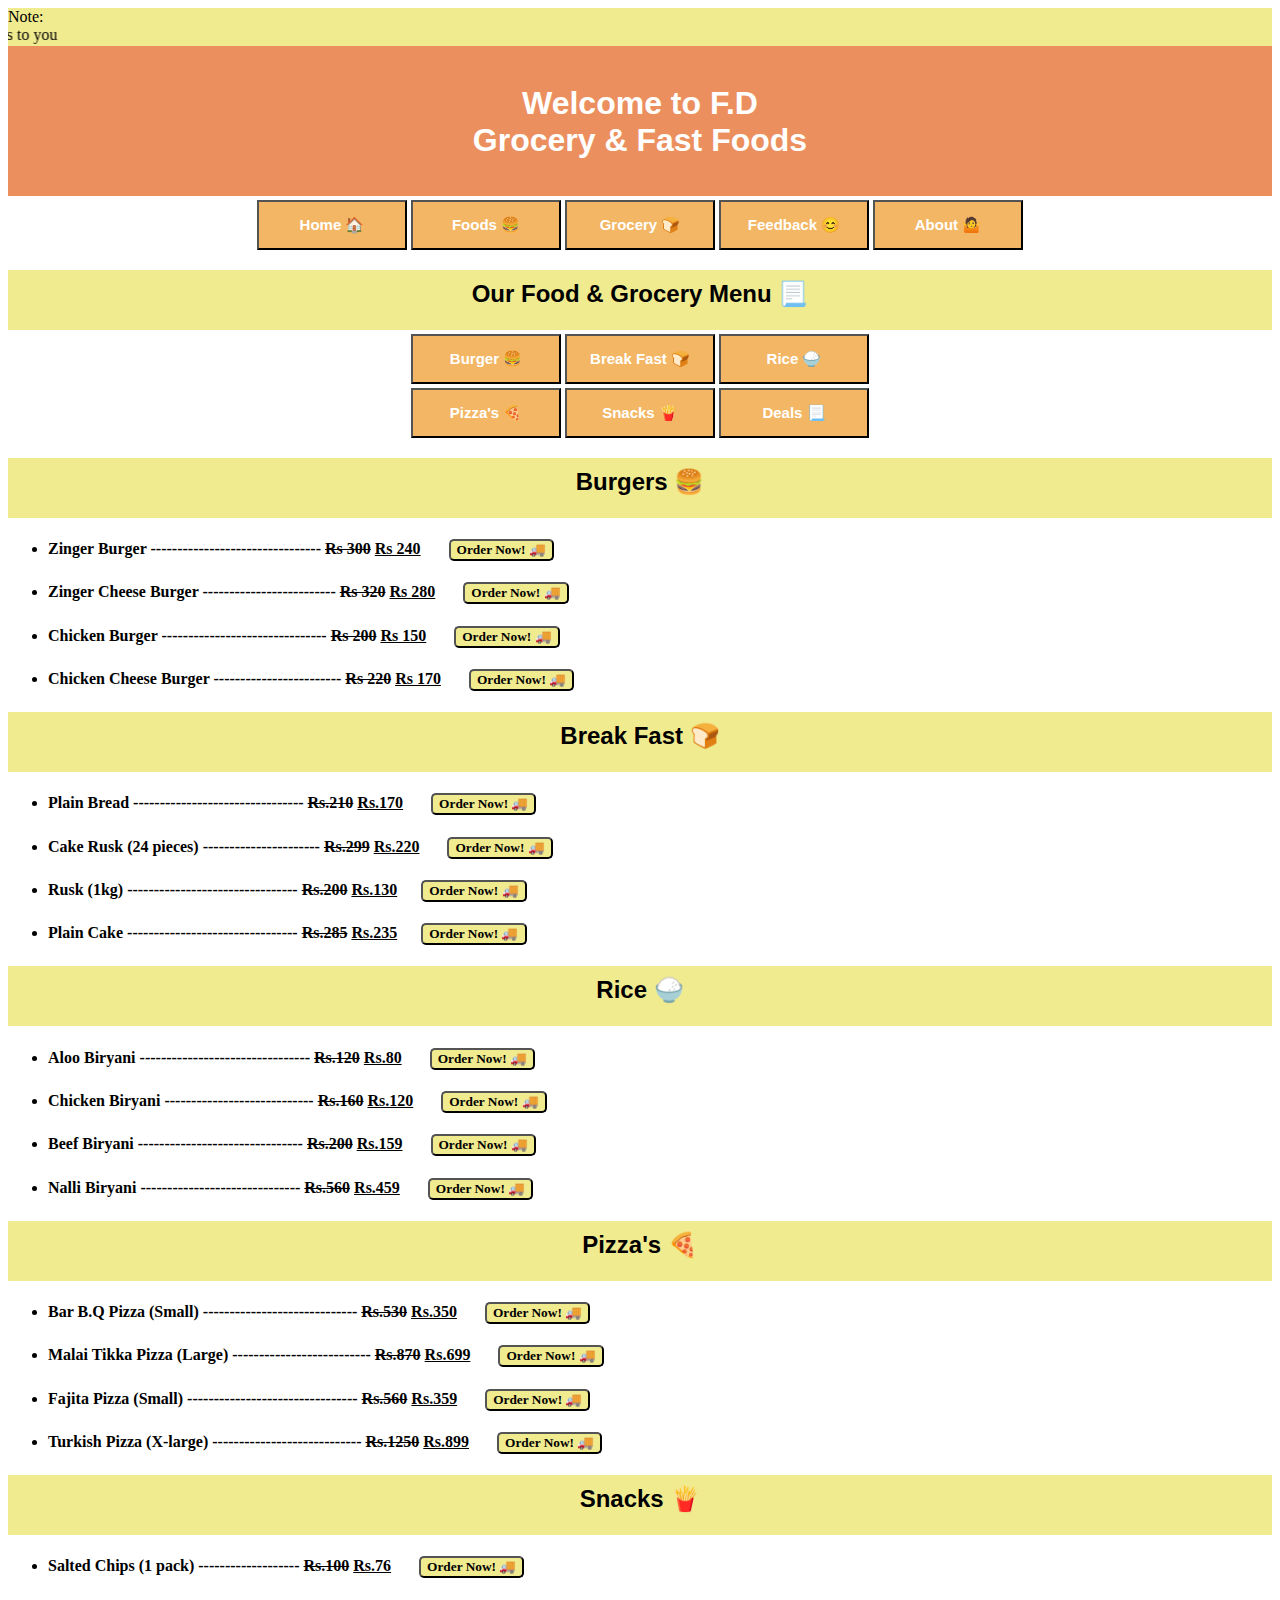
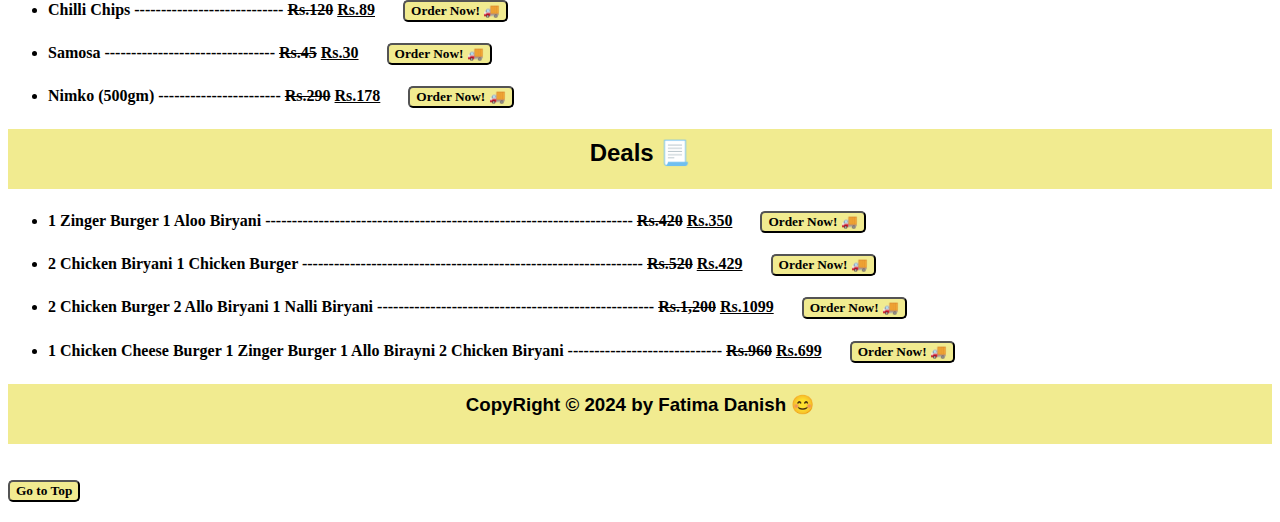
<file: index.html>
<!DOCTYPE html>
<html lang="en">
<head>
    <meta charset="UTF-8">
    <meta name="viewport" content="width=device-width, initial-scale=1.0">
    <title>Document</title>
    <link rel="stylesheet" href="style.css">
</head>
<body>
    <div class="marquee">
        <span>Note:</span>
        <marquee behavior="scroll" direction="right">
            Our deal will be done when the parcel reaches to you ---
            Our deal will be done when the parcel reaches to you 
            --- Our deal will be done when the parcel reaches to you
        </marquee>
    </div>
    <div class="red"><br>
        <h1>Welcome to F.D <br>
        Grocery & Fast Foods</h1>
    </div>
    <center>
    <div class="button">
        <a href="index.html"><button class="btn">Home &#127968;</button></a>
        <a href="food.html"><button class="btn">Foods &#127828;</button></a>
        <a href="grocery.html"><button class="btn">Grocery &#127838;</button></a>
        <a href="feedback.html"><button class="btn">Feedback &#128522;</button></a>
        <a href="about.html"><button class="btn">About &#129335;</button></a>
    </div>
    </center>
    <div class="heading">
        <h2>Our Food & Grocery Menu &#128195;</h2>
    </div>
    <center>
    <div>
        <a href="#burger"><button class="btns">Burger &#127828;</button></a>
        <a href="#breakfast"><button class="btns">Break Fast &#127838;</button></a>
        <a href="#rice"><button class="btns">Rice &#127834;</button><br></a>
        <a href="#pizzas"><button class="btns">Pizza's &#127829;</button></a>
        <a href="#snacks"><button class="btns">Snacks &#127839;</button></a>
        <a href="#deals"><button class="btns">Deals &#128195;</button></a>
    </div>
    </center>
    <div class="heading">
    <h2 id="burger">Burgers &#127828;</h2>
    </div>
    <ul>
        <li>
            <h4>
                Zinger Burger -------------------------------- 
                <del>Rs 300</del>
                <ins>Rs 240</ins>
                &nbsp;&nbsp;&nbsp;&nbsp;&nbsp;
                <button class="class">Order Now! &#128666;</button>
            </h4>
        </li>
        <li>
            <h4>
                Zinger Cheese Burger -------------------------
                <del>Rs 320</del>
                <ins>Rs 280</ins>
                &nbsp;&nbsp;&nbsp;&nbsp;&nbsp;
                <button class="class">Order Now! &#128666;</button>
            </h4>
        </li>
        <li>
            <h4>
                Chicken Burger -------------------------------
                <del>Rs 200</del>
                <ins>Rs 150</ins>
                &nbsp;&nbsp;&nbsp;&nbsp;&nbsp;
                <button class="class">Order Now! &#128666;</button> 
            </h4>
        </li>
        <li>
            <h4>
                Chicken Cheese Burger ------------------------
                <del>Rs 220</del>
                <ins>Rs 170</ins>
                &nbsp;&nbsp;&nbsp;&nbsp;&nbsp;
                <button class="class">Order Now! &#128666;</button>
            </h4>
        </li>
    </ul>
    <div class="heading">
    <h2 id="breakfast">Break Fast &#127838;</h2>
    </div>
    <ul>
        <li>
          <h4>
            Plain Bread -------------------------------- 
            <del>Rs.210</del>
            <ins>Rs.170</ins>
            &nbsp;&nbsp;&nbsp;&nbsp;&nbsp;
            <button class="class">Order Now! &#128666;</button>
          </h4>
        </li>
        <li>
          <h4>
            Cake Rusk (24 pieces) ----------------------
            <del>Rs.299</del>
            <ins>Rs.220</ins>
            &nbsp;&nbsp;&nbsp;&nbsp;&nbsp;
            <button class="class">Order Now! &#128666;</button>
          </h4>
        </li>
        <li>
          <h4>
            Rusk (1kg) -------------------------------- 
            <del>Rs.200</del>
            <ins>Rs.130</ins>&nbsp;&nbsp;&nbsp;&nbsp;&nbsp;
            <button class="class">Order Now! &#128666;</button>
          </h4>
        </li>
        <li>
          <h4>
            Plain Cake --------------------------------
            <del>Rs.285</del>
            <ins>Rs.235</ins>&nbsp;&nbsp;&nbsp;&nbsp;&nbsp;
            <button class="class">Order Now! &#128666;</button>
          </h4>
        </li>
      </ul>
    <div class="heading">
        <h2 id="rice">Rice &#127834;</h2>
    </div>
    <ul>
        <li>
            <h4>
                Aloo Biryani -------------------------------- 
                <del>Rs.120</del>
                <ins>Rs.80</ins>
                &nbsp;&nbsp;&nbsp;&nbsp;&nbsp;
                <button class="class">Order Now! &#128666;</button>
              </h4>
        </li>
        <li>
            <h4>
                Chicken Biryani ---------------------------- 
                <del>Rs.160</del>
                <ins>Rs.120</ins>
                &nbsp;&nbsp;&nbsp;&nbsp;&nbsp;
                <button class="class">Order Now! &#128666;</button>
              </h4>
        </li>
        <li>
            <h4>
                Beef Biryani ------------------------------- 
                <del>Rs.200</del>
                <ins>Rs.159</ins>
                &nbsp;&nbsp;&nbsp;&nbsp;&nbsp;
                <button class="class">Order Now! &#128666;</button>
              </h4>
        </li>
        <li>
            <h4>
                Nalli Biryani ------------------------------ 
                <del>Rs.560</del>
                <ins>Rs.459</ins>
                &nbsp;&nbsp;&nbsp;&nbsp;&nbsp;
                <button class="class">Order Now! &#128666;</button>
              </h4>
        </li>
    </ul>
    <div class="heading">
    <h2 id="pizzas">Pizza's &#127829;</h2>
    </div>
    <ul>
        <li>
            <h4>
                Bar B.Q Pizza (Small) -----------------------------
                <del>Rs.530</del>
                <ins>Rs.350</ins>
                &nbsp;&nbsp;&nbsp;&nbsp;&nbsp;
                <button class="class">Order Now! &#128666;</button>
              </h4>
        </li>
        <li>
            <h4>
                Malai Tikka Pizza (Large) --------------------------
                <del>Rs.870</del>
                <ins>Rs.699</ins>
                &nbsp;&nbsp;&nbsp;&nbsp;&nbsp;
                <button class="class">Order Now! &#128666;</button>
              </h4>
        </li>
        <li>
            <h4>
                Fajita Pizza (Small) --------------------------------
                <del>Rs.560</del>
                <ins>Rs.359</ins>
                &nbsp;&nbsp;&nbsp;&nbsp;&nbsp;
                <button class="class">Order Now! &#128666;</button>
              </h4>
        </li>
        <li>
            <h4>
                Turkish Pizza (X-large) ----------------------------
                <del>Rs.1250</del>
                <ins>Rs.899</ins>
                &nbsp;&nbsp;&nbsp;&nbsp;&nbsp;
                <button class="class">Order Now! &#128666;</button>
              </h4>
        </li>
    </ul>
    <div class="heading">
        <h2 id="snacks">Snacks &#127839;</h2>
    </div>
    <ul>
        <li>
          <h4>
            Salted Chips (1 pack) -------------------
            <del>Rs.100</del>
            <ins>Rs.76</ins>
            &nbsp;&nbsp;&nbsp;&nbsp;&nbsp;
            <button class="class">Order Now! 🚚</button>
          </h4>
        </li>
        <li>
          <h4>
            Chilli Chips ----------------------------
            <del>Rs.120</del>
            <ins>Rs.89</ins>
            &nbsp;&nbsp;&nbsp;&nbsp;&nbsp;
            <button class="class">Order Now! 🚚</button>
          </h4>
        </li>
        <li>
          <h4>
            Samosa --------------------------------
            <del>Rs.45</del>
            <ins>Rs.30</ins>
            &nbsp;&nbsp;&nbsp;&nbsp;&nbsp;
            <button class="class">Order Now! 🚚</button>
          </h4>
        </li>
        <li>
          <h4>
            Nimko (500gm) -----------------------
            <del>Rs.290</del>
            <ins>Rs.178</ins>
            &nbsp;&nbsp;&nbsp;&nbsp;&nbsp;
            <button class="class">Order Now! 🚚</button>
          </h4>
        </li>
      </ul>
    <div class="heading">
        <h2 id="deals">Deals &#128195;</h2>
    </div>
    <ul>
        <li>
            <h4>
                1 Zinger Burger 1 Aloo Biryani ---------------------------------------------------------------------
                <del>Rs.420</del>
                <ins>Rs.350</ins>
                &nbsp;&nbsp;&nbsp;&nbsp;&nbsp;
                <button class="class">Order Now! &#128666;</button>
              </h4>
        </li>
        <li>
            <h4>
                2 Chicken Biryani 1 Chicken Burger ----------------------------------------------------------------
                <del>Rs.520</del>
                <ins>Rs.429</ins>
                &nbsp;&nbsp;&nbsp;&nbsp;&nbsp;
                <button class="class">Order Now! &#128666;</button>
              </h4>
        </li>
        <li>
            <h4>
              2 Chicken Burger 2 Allo Biryani 1 Nalli Biryani ----------------------------------------------------
              <del>Rs.1,200</del>
              <ins>Rs.1099</ins>
              &nbsp;&nbsp;&nbsp;&nbsp;&nbsp;
              <button class="class">Order Now! &#128666;</button>
            </h4>
          </li>
          <li>
            <h4>
              1 Chicken Cheese Burger 1 Zinger Burger 1 Allo Birayni 2 Chicken Biryani ----------------------------- 
              <del>Rs.960</del>
              <ins>Rs.699</ins>
              &nbsp;&nbsp;&nbsp;&nbsp;&nbsp;
              <button class="class">Order Now! &#128666;</button>
            </h4>
          </li>
    </ul>
    <center>
        <div class="heading">
        <h3 class="body">CopyRight &copy; 2024 by Fatima Danish &#128522;</h3>
      </center>
        <a href="#top" class="abc"><h2 title="Go to Top"><button class="class">Go to Top</button></h2></a>
        </div>
</body>
</html>
</file>
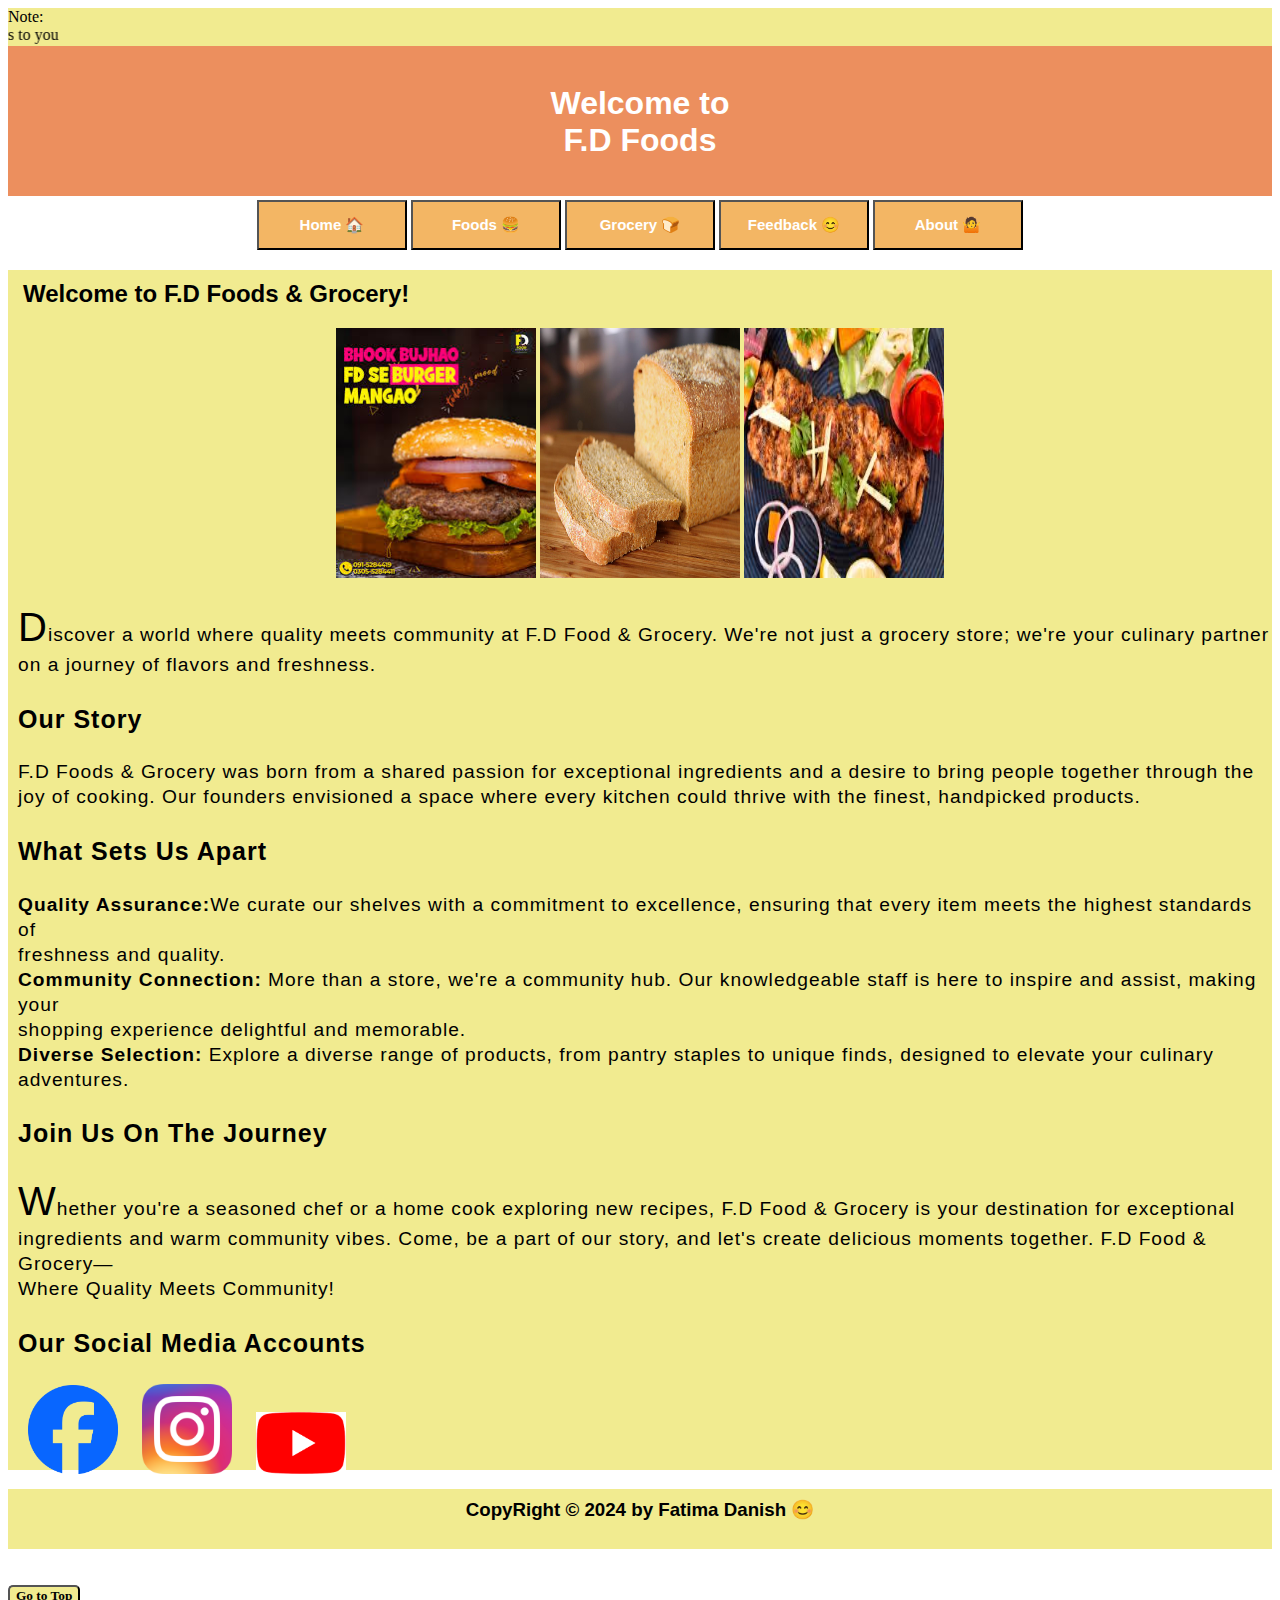
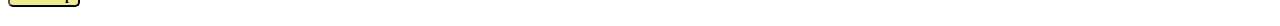
<file: about.html>
<!DOCTYPE html>
<html lang="en">
<head>
    <meta charset="UTF-8">
    <meta name="viewport" content="width=device-width, initial-scale=1.0">
    <title>Document</title>
    <link rel="stylesheet" href="style.css">
</head>
<body>
    <div class="marquee">
        <span>Note:</span>
        <marquee behavior="scroll" direction="right">
            Our deal will be done when the parcel reaches to you ---
            Our deal will be done when the parcel reaches to you
            --- Our deal will be done when the parcel reaches to you
        </marquee>
    </div>
    <div class="red"><br>
        <h1>Welcome to <br>
            F.D Foods</h1>
    </div>
    <center>
        <div class="button">
            <a href="index.html"><button class="btn">Home &#127968;</button></a>
            <a href="food.html"><button class="btn">Foods &#127828;</button></a>
            <a href="grocery.html"><button class="btn">Grocery &#127838;</button></a>
            <a href="feedback.html"><button class="btn">Feedback &#128522;</button></a>
            <a href="about.html"><button class="btn">About &#129335;</button></a>
        </div>
    </center>
    <div class="light">
        <h2 class="h2">Welcome to F.D Foods & Grocery!</h2>
        <center>
        <div class="center"><center><img src="pics/logo.png" alt="" class="image"></center></div>
        <div class="center"><center><img src="pics/bread.png" alt="" class="image"></center></div>
        <div class="center"><center><img src="pics/barbq.png" alt="" class="image"></center></div>
    </center>
        <p class="discover">Discover a world where quality meets community at F.D Food & Grocery. We're not just a grocery store; we're your culinary partner <br>on a journey of flavors and freshness.</p>
           <p class="story">Our Story</p>
           <p>F.D Foods & Grocery was born from a shared passion for exceptional ingredients and a desire to bring people together through the joy of cooking. Our founders envisioned a space where every kitchen could thrive with the finest, handpicked products.</p>
           <p class="story">What Sets Us Apart</p>
           <p><b>Quality Assurance:</b>We curate our shelves with a commitment to excellence, ensuring that every item meets the highest standards of <br>freshness and quality. <br>
            <b>Community Connection:</b> More than a store, we're a community hub. Our knowledgeable staff is here to inspire and assist, making your <br>shopping experience delightful and memorable. <br>
            <b>Diverse Selection:</b> Explore a diverse range of products, from pantry staples to unique finds, designed to elevate your culinary adventures.
            </p>
            <p class="story">Join Us On The Journey</p>
            <p class="discover">Whether you're a seasoned chef or a home cook exploring new recipes, F.D Food & Grocery is your destination for exceptional <br>ingredients and warm community vibes. Come, be a part of our story, and let's create delicious moments together. F.D Food & Grocery— <br>Where Quality Meets Community!</p>
            <p class="story">Our Social Media Accounts</p>
            <a href="https://facebook.com"><img src="pics/facebook.png" alt="" class="small"></a>
            <a href="https://instagram.com"><img src="pics/insta.png" alt="" class="small"></a>
            <a href="https://youtube.com"><img src="pics/you.png" alt="" class="small"></a>
    </div>
    <center>
        <div class="heading">
        <h3 class="body">CopyRight &copy; 2024 by Fatima Danish &#128522;</h3>
        </center>
        <a href="#top" class="abc"><h2 title="Go to Top"><button class="class">Go to Top</button></h2></a>
        </div>
</body>
</html>
</file>
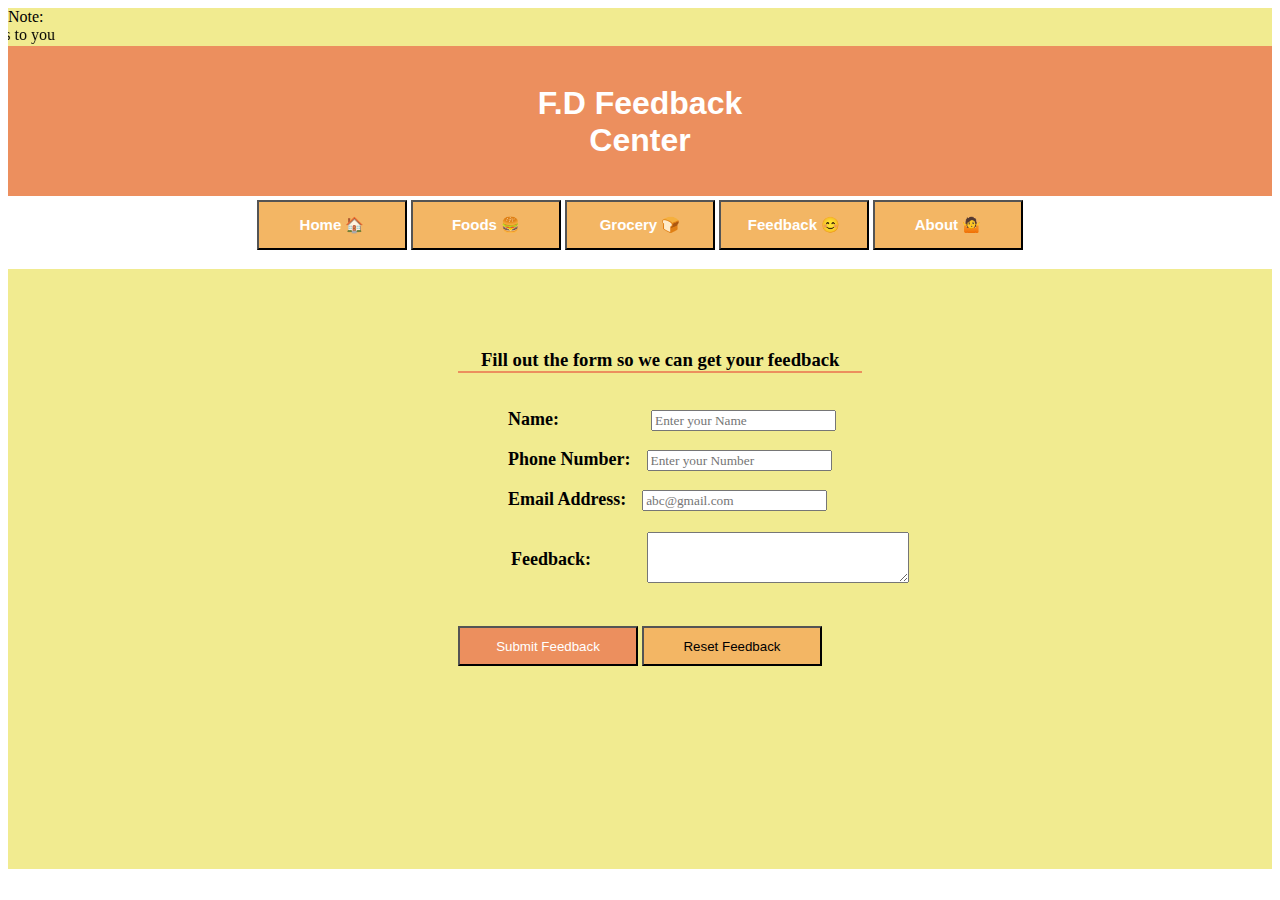
<file: feedback.html>
<!DOCTYPE html>
<html lang="en">
<head>
    <meta charset="UTF-8">
    <meta name="viewport" content="width=device-width, initial-scale=1.0">
    <title>Document</title>
    <link rel="stylesheet" href="style.css">
</head>
<body>
    <div class="marquee">
        <span>Note:</span>
        <marquee behavior="scroll" direction="right">
            Our deal will be done when the parcel reaches to you ---
            Our deal will be done when the parcel reaches to you
            --- Our deal will be done when the parcel reaches to you
        </marquee>
    </div>
    <div class="red"><br>
        <h1>F.D Feedback <br>Center</h1>
    </div>
    <center>
        <div class="button">
            <a href="index.html"><button class="btn">Home &#127968;</button></a>
            <a href="food.html"><button class="btn">Foods &#127828;</button></a>
            <a href="grocery.html"><button class="btn">Grocery &#127838;</button></a>
            <a href="feedback.html"><button class="btn">Feedback &#128522;</button></a>
            <a href="about.html"><button class="btn">About &#129335;</button></a>
        </div>
    </center>
    <div class="break">
        <h3 class="fill">Fill out the form so we can get your feedback</h3><br>
        <form action="give.html" method="get">
            <label for="fname">Name:</label>
            &nbsp;&nbsp;&nbsp;&nbsp;&nbsp;&nbsp;&nbsp;&nbsp;&nbsp;&nbsp;&nbsp;&nbsp;&nbsp;&nbsp;&nbsp;&nbsp;&nbsp;&nbsp;&nbsp;&nbsp;&nbsp;
            <input type="text" name="name" id="fname" required placeholder="Enter your Name"><br><br>
            <label for="number">Phone Number:</label>
            &nbsp;&nbsp;
            <input type="number" name="phone" id="number" required placeholder="Enter your Number"><br><br>
            <label for="email">Email Address:</label>
            &nbsp;&nbsp;
            <input type="email" name="e-mail" id="email" required placeholder="abc@gmail.com"><br><br>
            <table>
                <tr>
                    <td>
                        <label for="feedback">Feedback:</label>
                        &nbsp;&nbsp;&nbsp;&nbsp;&nbsp;&nbsp;&nbsp;&nbsp;&nbsp;&nbsp;&nbsp;&nbsp;
                    </td>
                    <td>
                        <textarea name="text" id="feedback" cols="30" rows="3" required></textarea>
                    </td>
                </tr>
            </table><br><br>
            <center>
                <div class="btn-order">
                    <input type="submit" value="Submit Feedback" class="btn-group">
                    <input type="reset" value="Reset Feedback" class="btn-groups">
                </div>
            </center>
        </form>
    </div>
</body>
</html>
</file>
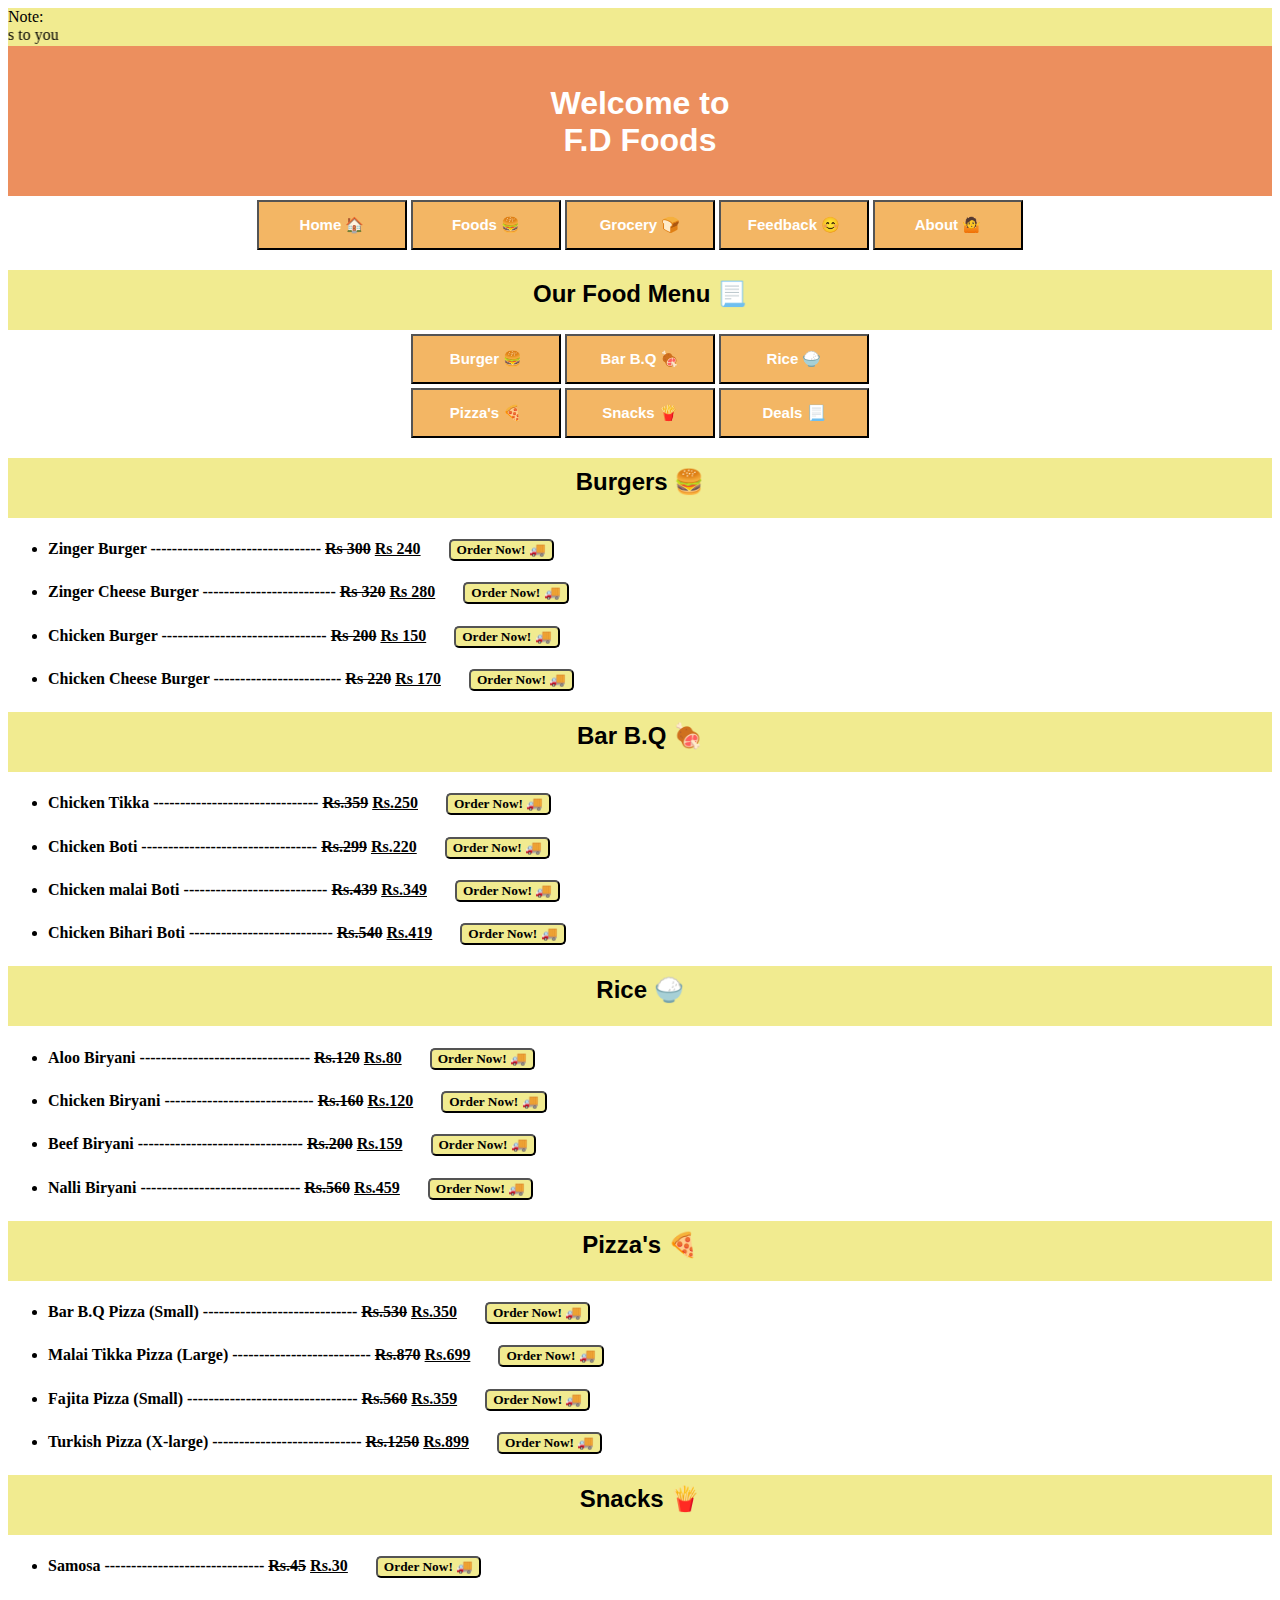
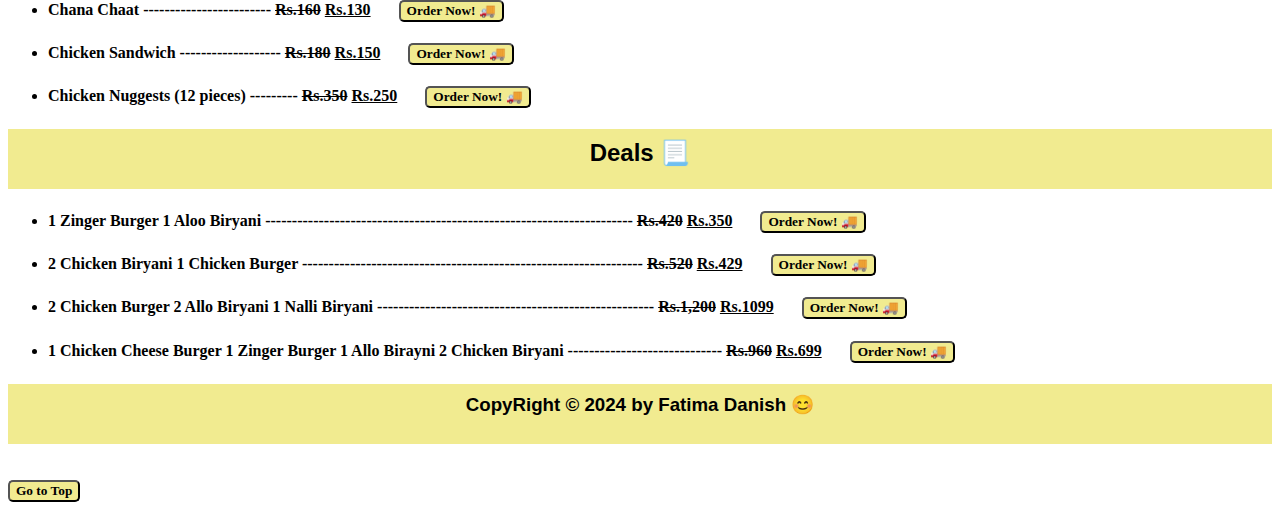
<file: food.html>
<!DOCTYPE html>
<html lang="en">
<head>
    <meta charset="UTF-8">
    <meta name="viewport" content="width=device-width, initial-scale=1.0">
    <title>Document</title>
    <link rel="stylesheet" href="style.css">
</head>
<body>
    <div class="marquee">
        <span>Note:</span>
        <marquee behavior="scroll" direction="right">
            Our deal will be done when the parcel reaches to you ---
            Our deal will be done when the parcel reaches to you
            --- Our deal will be done when the parcel reaches to you
        </marquee>
    </div>
    <div class="red"><br>
        <h1>Welcome to <br>
         F.D Foods</h1>
         </div>
         <center>
            <div class="button">
                <a href="index.html"><button class="btn">Home &#127968;</button></a>
                <a href="food.html"><button class="btn">Foods &#127828;</button></a>
                <a href="grocery.html"><button class="btn">Grocery &#127838;</button></a>
                <a href="feedback.html"><button class="btn">Feedback &#128522;</button></a>
                <a href="about.html"><button class="btn">About &#129335;</button></a>
            </div>
            </center>
            <div class="heading">
                <h2>Our Food Menu &#128195;</h2>
            </div>
            <center>
                <div>
                    <a href="#burger"><button class="btns">Burger &#127828;</button></a>
                    <a href="#barbq"><button class="btns">Bar B.Q &#127830;</button></a>
                    <a href="#rice"><button class="btns">Rice &#127834;</button><br></a>
                    <a href="#pizzas"><button class="btns">Pizza's &#127829;</button></a>
                    <a href="#snacks"><button class="btns">Snacks &#127839;</button></a>
                    <a href="#deals"><button class="btns">Deals &#128195;</button></a>
                </div>
            </center>
            <div class="heading">
                <h2 id="burger">Burgers &#127828;</h2>
            </div> 
            <ul>
                <li>
                    <h4>
                        Zinger Burger -------------------------------- 
                        <del>Rs 300</del>
                        <ins>Rs 240</ins>
                        &nbsp;&nbsp;&nbsp;&nbsp;&nbsp;
                        <button class="class">Order Now! 🚚</button>
                    </h4>
                </li>
                <li>
                    <h4>
                        Zinger Cheese Burger -------------------------
                        <del>Rs 320</del>
                        <ins>Rs 280</ins>
                        &nbsp;&nbsp;&nbsp;&nbsp;&nbsp;
                        <button class="class">Order Now! 🚚</button>
                    </h4>
                </li>
                <li>
                    <h4>
                        Chicken Burger -------------------------------
                        <del>Rs 200</del>
                        <ins>Rs 150</ins>
                        &nbsp;&nbsp;&nbsp;&nbsp;&nbsp;
                        <button class="class">Order Now! 🚚</button> 
                    </h4>
                </li>
                <li>
                    <h4>
                        Chicken Cheese Burger ------------------------
                        <del>Rs 220</del>
                        <ins>Rs 170</ins>
                        &nbsp;&nbsp;&nbsp;&nbsp;&nbsp;
                        <button class="class">Order Now! 🚚</button>
                    </h4>
                </li>
            </ul>
            <div class="heading">
                <h2 id="barbq">Bar B.Q &#127830;</h2>
            </div>
            <ul>
                <li>
                  <h4>
                    Chicken Tikka ------------------------------- 
                    <del>Rs.359</del>
                    <ins>Rs.250</ins>
                    &nbsp;&nbsp;&nbsp;&nbsp;&nbsp;
                    <button class="class">Order Now! 🚚</button>
                  </h4>
                </li>
                <li>
                  <h4>
                    Chicken Boti --------------------------------- 
                    <del>Rs.299</del>
                    <ins>Rs.220</ins>
                    &nbsp;&nbsp;&nbsp;&nbsp;&nbsp;
                    <button class="class">Order Now! 🚚</button>
                  </h4>
                </li>
                <li>
                  <h4>
                    Chicken malai Boti --------------------------- 
                    <del>Rs.439</del>
                    <ins>Rs.349</ins>
                    &nbsp;&nbsp;&nbsp;&nbsp;&nbsp;
                    <button class="class">Order Now! 🚚</button>
                  </h4>
                </li>
                <li>
                  <h4>
                    Chicken Bihari Boti ---------------------------
                    <del>Rs.540</del> 
                    <ins>Rs.419</ins>
                    &nbsp;&nbsp;&nbsp;&nbsp;&nbsp;
                    <button class="class">Order Now! 🚚</button>
                  </h4>
                </li>
              </ul>
              <div class="heading">
                <h2 id="rice">Rice &#127834;</h2>
              </div>
              <ul>
                <li>
                    <h4>
                        Aloo Biryani -------------------------------- 
                        <del>Rs.120</del>
                        <ins>Rs.80</ins>
                        &nbsp;&nbsp;&nbsp;&nbsp;&nbsp;
                        <button class="class">Order Now! 🚚</button>
                      </h4>
                </li>
                <li>
                    <h4>
                        Chicken Biryani ---------------------------- 
                        <del>Rs.160</del>
                        <ins>Rs.120</ins>
                        &nbsp;&nbsp;&nbsp;&nbsp;&nbsp;
                        <button class="class">Order Now! 🚚</button>
                      </h4>
                </li>
                <li>
                    <h4>
                        Beef Biryani ------------------------------- 
                        <del>Rs.200</del>
                        <ins>Rs.159</ins>
                        &nbsp;&nbsp;&nbsp;&nbsp;&nbsp;
                        <button class="class">Order Now! 🚚</button>
                      </h4>
                </li>
                <li>
                    <h4>
                        Nalli Biryani ------------------------------ 
                        <del>Rs.560</del>
                        <ins>Rs.459</ins>
                        &nbsp;&nbsp;&nbsp;&nbsp;&nbsp;
                        <button class="class">Order Now! 🚚</button>
                      </h4>
                </li>
            </ul>
            <div class="heading">
                <h2 id="pizzas">Pizza's &#127829;</h2>
            </div>
            <ul>
                <li>
                    <h4>
                        Bar B.Q Pizza (Small) -----------------------------
                        <del>Rs.530</del>
                        <ins>Rs.350</ins>
                        &nbsp;&nbsp;&nbsp;&nbsp;&nbsp;
                        <button class="class">Order Now! 🚚</button>
                      </h4>
                </li>
                <li>
                    <h4>
                        Malai Tikka Pizza (Large) --------------------------
                        <del>Rs.870</del>
                        <ins>Rs.699</ins>
                        &nbsp;&nbsp;&nbsp;&nbsp;&nbsp;
                        <button class="class">Order Now! 🚚</button>
                      </h4>
                </li>
                <li>
                    <h4>
                        Fajita Pizza (Small) --------------------------------
                        <del>Rs.560</del>
                        <ins>Rs.359</ins>
                        &nbsp;&nbsp;&nbsp;&nbsp;&nbsp;
                        <button class="class">Order Now! 🚚</button>
                      </h4>
                </li>
                <li>
                    <h4>
                        Turkish Pizza (X-large) ----------------------------
                        <del>Rs.1250</del>
                        <ins>Rs.899</ins>
                        &nbsp;&nbsp;&nbsp;&nbsp;&nbsp;
                        <button class="class">Order Now! 🚚</button>
                      </h4>
                </li>
            </ul>
            <div class="heading">
                <h2 id="snacks">Snacks &#127839;</h2>
            </div>
            <ul>
                <li>
                    <h4>
                        Samosa ------------------------------
                        <del>Rs.45</del>
                        <ins>Rs.30</ins>
                        &nbsp;&nbsp;&nbsp;&nbsp;&nbsp;
                        <button class="class">Order Now! 🚚</button>
                      </h4>
                </li>
                <li>
                    <h4>
                        Chana Chaat ------------------------
                        <del>Rs.160</del>
                        <ins>Rs.130</ins>
                        &nbsp;&nbsp;&nbsp;&nbsp;&nbsp;
                        <button class="class">Order Now! 🚚</button>
                      </h4>
                </li>
                <li>
                    <h4>
                        Chicken Sandwich ------------------- 
                        <del>Rs.180</del>
                        <ins>Rs.150</ins>
                        &nbsp;&nbsp;&nbsp;&nbsp;&nbsp;
                        <button class="class">Order Now! 🚚</button>
                      </h4>
                </li>
                <li>
                    <h4>
                        Chicken Nuggests (12 pieces) ---------
                        <del>Rs.350</del>
                        <ins>Rs.250</ins>
                        &nbsp;&nbsp;&nbsp;&nbsp;&nbsp;
                        <button class="class">Order Now! 🚚</button>
                      </h4>
                </li>
            </ul>
            <div class="heading">
                <h2 id="deals">Deals &#128195;</h2>
            </div>
            <ul>
                <li>
                    <h4>
                        1 Zinger Burger 1 Aloo Biryani ---------------------------------------------------------------------
                        <del>Rs.420</del>
                        <ins>Rs.350</ins>
                        &nbsp;&nbsp;&nbsp;&nbsp;&nbsp;
                        <button class="class">Order Now! 🚚</button>
                      </h4>
                </li>
                <li>
                    <h4>
                        2 Chicken Biryani 1 Chicken Burger ----------------------------------------------------------------
                        <del>Rs.520</del>
                        <ins>Rs.429</ins>
                        &nbsp;&nbsp;&nbsp;&nbsp;&nbsp;
                        <button class="class">Order Now! 🚚</button>
                      </h4>
                </li>
                <li>
                    <h4>
                      2 Chicken Burger 2 Allo Biryani 1 Nalli Biryani ----------------------------------------------------
                      <del>Rs.1,200</del>
                      <ins>Rs.1099</ins>
                      &nbsp;&nbsp;&nbsp;&nbsp;&nbsp;
                      <button class="class">Order Now! 🚚</button>
                    </h4>
                  </li>
                  <li>
                    <h4>
                      1 Chicken Cheese Burger 1 Zinger Burger 1 Allo Birayni 2 Chicken Biryani ----------------------------- 
                      <del>Rs.960</del>
                      <ins>Rs.699</ins>
                      &nbsp;&nbsp;&nbsp;&nbsp;&nbsp;
                      <button class="class">Order Now! 🚚</button>
                    </h4>
                  </li>
            </ul>
            <center>
                <div class="heading">
                <h3 class="body">CopyRight &copy; 2024 by Fatima Danish &#128522;</h3>
              </center>
                <a href="#top" class="abc"><h2 title="Go to Top"><button class="class">Go to Top</button></h2></a>
                </div>
</body>
</html>
</file>
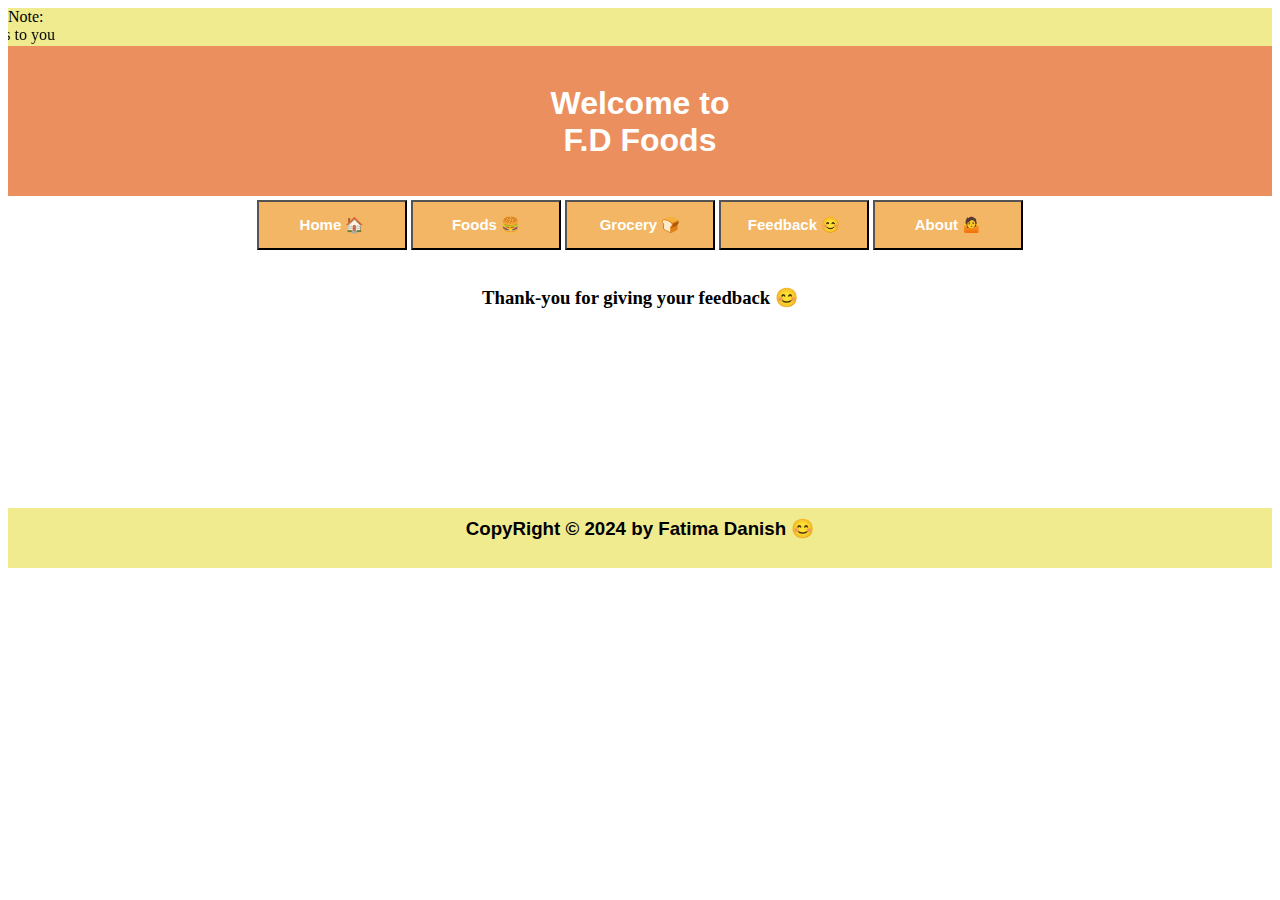
<file: give.html>
<!DOCTYPE html>
<html lang="en">

<head>
    <meta charset="UTF-8">
    <meta name="viewport" content="width=device-width, initial-scale=1.0">
    <title>Document</title>
    <link rel="stylesheet" href="style.css">
</head>

<body>
    <div class="marquee">
        <span>Note:</span>
        <marquee behavior="scroll" direction="right">
            Our deal will be done when the parcel reaches to you ---
            Our deal will be done when the parcel reaches to you
            --- Our deal will be done when the parcel reaches to you
        </marquee>
    </div>
    <div class="red"><br>
        <h1>Welcome to <br>
            F.D Foods</h1>
    </div>
    <center>
        <div class="button">
            <a href="index.html"><button class="btn">Home &#127968;</button></a>
            <a href="food.html"><button class="btn">Foods &#127828;</button></a>
            <a href="grocery.html"><button class="btn">Grocery &#127838;</button></a>
            <a href="feedback.html"><button class="btn">Feedback &#128522;</button></a>
            <a href="about.html"><button class="btn">About &#129335;</button></a>
        </div>
    </center><br>
    <h3 class="thanks">Thank-you for giving your feedback &#128522;</h3><br><br><br><br><br><br><br><br><br>
    <center>
        <div class="heading">
        <h3 class="body">CopyRight &copy; 2024 by Fatima Danish &#128522;</h3>
      </center>
</body>
</html>
</file>
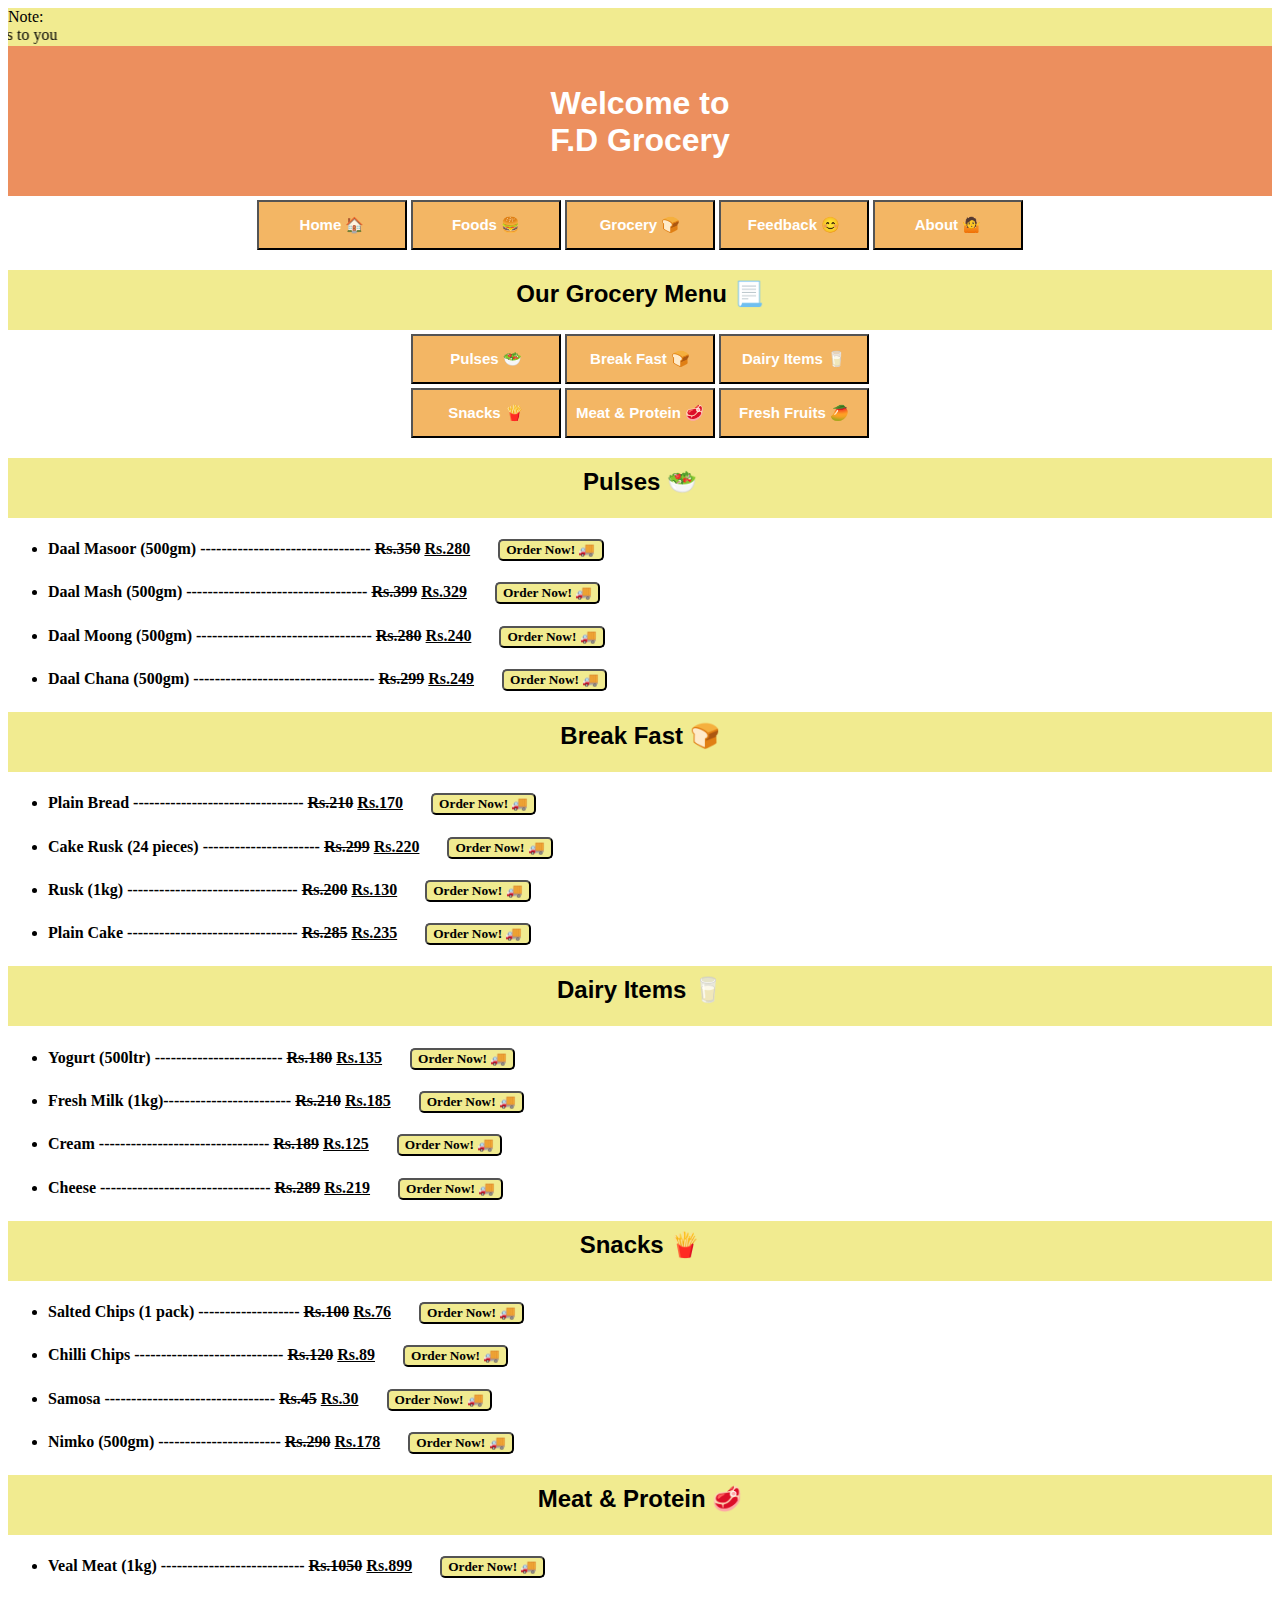
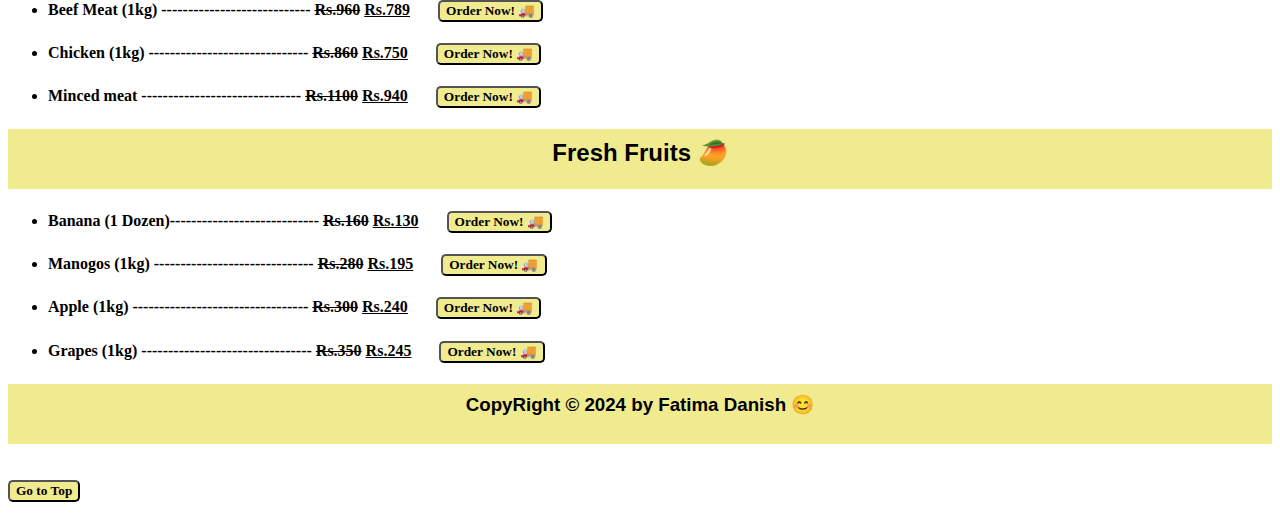
<file: grocery.html>
<!DOCTYPE html>
<html lang="en">

<head>
    <meta charset="UTF-8">
    <meta name="viewport" content="width=device-width, initial-scale=1.0">
    <title>Document</title>
    <link rel="stylesheet" href="style.css">
</head>
<body>
    <div class="marquee">
        <span>Note:</span>
        <marquee behavior="scroll" direction="right">
            Our deal will be done when the parcel reaches to you ---
            Our deal will be done when the parcel reaches to you
            --- Our deal will be done when the parcel reaches to you
        </marquee>
    </div>
    <div class="red"><br>
        <h1>Welcome to <br>
            F.D Grocery</h1>
    </div>
    <center>
        <div class="button">
            <a href="index.html"><button class="btn">Home &#127968;</button></a>
            <a href="food.html"><button class="btn">Foods &#127828;</button></a>
            <a href="grocery.html"><button class="btn">Grocery &#127838;</button></a>
            <a href="feedback.html"><button class="btn">Feedback &#128522;</button></a>
            <a href="about.html"><button class="btn">About &#129335;</button></a>
        </div>
    </center>
    <div class="heading">
        <h2>Our Grocery Menu &#128195;</h2>
    </div>
    <center>
        <div>
            <a href="#pulses"><button class="btns">Pulses &#129367;</button></a>
            <a href="#breakfast"><button class="btns">Break Fast &#127838;</button></a>
            <a href="#dairy"><button class="btns">Dairy Items &#129371;</button><br></a>
            <a href="#snack"><button class="btns">Snacks &#127839;</button></a>
            <a href="#meat"><button class="btns">Meat & Protein &#129385;</button></a>
            <a href="#fruits"><button class="btns">Fresh Fruits 🥭</button></a>
        </div>
    </center>
    <div class="heading">
        <h2 id="pulses">Pulses &#129367;</h2>
    </div>
    <ul>
        <li>
            <h4>
                Daal Masoor (500gm) --------------------------------
                <del>Rs.350</del>
                <ins>Rs.280</ins>
                &nbsp;&nbsp;&nbsp;&nbsp;&nbsp;
                <button class="class">Order Now! 🚚</button>
            </h4>
        </li>
        <li>
            <h4>
                Daal Mash (500gm) ----------------------------------
                <del>Rs.399</del>
                <ins>Rs.329</ins>
                &nbsp;&nbsp;&nbsp;&nbsp;&nbsp;
                <button class="class">Order Now! 🚚</button>
            </h4>
        </li>
        <li>
            <h4>
                Daal Moong (500gm) ---------------------------------
                <del>Rs.280</del>
                <ins>Rs.240</ins>
                &nbsp;&nbsp;&nbsp;&nbsp;&nbsp;
                <button class="class">Order Now! 🚚</button>
            </h4>
        </li>
        <li>
            <h4>
                Daal Chana (500gm) ----------------------------------
                <del>Rs.299</del>
                <ins>Rs.249</ins>
                &nbsp;&nbsp;&nbsp;&nbsp;&nbsp;
                <button class="class">Order Now! 🚚</button>
            </h4>
        </li>
    </ul>
    <div class="heading">
        <h2 id="breakfast">Break Fast &#127838;</h2>
    </div>
    <ul>
        <li>
            <h4>
                Plain Bread --------------------------------
                <del>Rs.210</del>
                <ins>Rs.170</ins>
                &nbsp;&nbsp;&nbsp;&nbsp;&nbsp;
                <button class="class">Order Now! 🚚</button>
            </h4>
        </li>
        <li>
            <h4>
                Cake Rusk (24 pieces) ----------------------
                <del>Rs.299</del>
                <ins>Rs.220</ins>
                &nbsp;&nbsp;&nbsp;&nbsp;&nbsp;
                <button class="class">Order Now! 🚚</button>
            </h4>
        </li>
        <li>
            <h4>
                Rusk (1kg) --------------------------------
                <del>Rs.200</del>
                <ins>Rs.130</ins>
                &nbsp;&nbsp;&nbsp;&nbsp;&nbsp;
                <button class="class">Order Now! 🚚</button>
            </h4>
        </li>
        <li>
            <h4>
                Plain Cake --------------------------------
                <del>Rs.285</del>
                <ins>Rs.235</ins>
                &nbsp;&nbsp;&nbsp;&nbsp;&nbsp;
                <button class="class">Order Now! 🚚</button>
            </h4>
        </li>
    </ul>
    <div class="heading">
        <h2 id="dairy">Dairy Items &#129371;</h2>
    </div>
    <ul>
        <li>
            <h4>
                Yogurt (500ltr) ------------------------
                <del>Rs.180</del>
                <ins>Rs.135</ins>
                &nbsp;&nbsp;&nbsp;&nbsp;&nbsp;
                <button class="class">Order Now! 🚚</button>
            </h4>
        </li>
        <li>
            <h4>
                Fresh Milk (1kg)------------------------
                <del>Rs.210</del>
                <ins>Rs.185</ins>
                &nbsp;&nbsp;&nbsp;&nbsp;&nbsp;
                <button class="class">Order Now! 🚚</button>
            </h4>
        </li>
        <li>
            <h4>
                Cream --------------------------------
                <del>Rs.189</del>
                <ins>Rs.125</ins>
                &nbsp;&nbsp;&nbsp;&nbsp;&nbsp;
                <button class="class">Order Now! 🚚</button>
            </h4>
        </li>
        <li>
            <h4>
                Cheese --------------------------------
                <del>Rs.289</del>
                <ins>Rs.219</ins>
                &nbsp;&nbsp;&nbsp;&nbsp;&nbsp;
                <button class="class">Order Now! 🚚</button>
            </h4>
        </li>
    </ul>
    <div class="heading">
        <h2 id="snack">Snacks &#127839;</h2>
    </div>
    <ul>
        <li>
          <h4>
            Salted Chips (1 pack) -------------------
            <del>Rs.100</del>
            <ins>Rs.76</ins>
            &nbsp;&nbsp;&nbsp;&nbsp;&nbsp;
            <button class="class">Order Now! 🚚</button>
          </h4>
        </li>
        <li>
          <h4>
            Chilli Chips ----------------------------
            <del>Rs.120</del>
            <ins>Rs.89</ins>
            &nbsp;&nbsp;&nbsp;&nbsp;&nbsp;
            <button class="class">Order Now! 🚚</button>
          </h4>
        </li>
        <li>
          <h4>
            Samosa --------------------------------
            <del>Rs.45</del>
            <ins>Rs.30</ins>
            &nbsp;&nbsp;&nbsp;&nbsp;&nbsp;
            <button class="class">Order Now! 🚚</button>
          </h4>
        </li>
        <li>
          <h4>
            Nimko (500gm) -----------------------
            <del>Rs.290</del>
            <ins>Rs.178</ins>
            &nbsp;&nbsp;&nbsp;&nbsp;&nbsp;
            <button class="class">Order Now! 🚚</button>
          </h4>
        </li>
      </ul>
      <div class="heading">
        <h2 id="meat">Meat & Protein &#129385;</h2>
      </div>
      <ul>
        <li>
          <h4>
            Veal Meat (1kg) ---------------------------
            <del>Rs.1050</del> 
            <ins>Rs.899</ins>
            &nbsp;&nbsp;&nbsp;&nbsp;&nbsp;
            <button class="class">Order Now! 🚚</button>
          </h4>
        </li>
        <li>
          <h4>
            Beef Meat (1kg) ----------------------------
            <del>Rs.960</del> 
            <ins>Rs.789</ins>
            &nbsp;&nbsp;&nbsp;&nbsp;&nbsp;
            <button class="class">Order Now! 🚚</button>
          </h4>
        </li>
        <li>
          <h4>
            Chicken (1kg) ------------------------------ 
            <del>Rs.860</del>
            <ins>Rs.750</ins>
            &nbsp;&nbsp;&nbsp;&nbsp;&nbsp;
            <button class="class">Order Now! 🚚</button>
          </h4>
        </li>
        <li>
          <h4>
            Minced meat ------------------------------ 
            <del>Rs.1100</del>
            <ins>Rs.940</ins>
            &nbsp;&nbsp;&nbsp;&nbsp;&nbsp;
            <button class="class">Order Now! 🚚</button>
          </h4>
        </li>
      </ul>
      <div class="heading">
        <h2 id="fruits">Fresh Fruits 🥭</h2>
      </div>
      <ul>
        <li>
          <h4>
            Banana (1 Dozen)----------------------------
            <del>Rs.160</del> 
            <ins>Rs.130</ins>
            &nbsp;&nbsp;&nbsp;&nbsp;&nbsp;
            <button class="class">Order Now! 🚚</button>
          </h4>
        </li>
        <li>
          <h4>
            Manogos (1kg) ------------------------------
            <del>Rs.280</del> 
            <ins>Rs.195</ins>
            &nbsp;&nbsp;&nbsp;&nbsp;&nbsp;
            <button class="class">Order Now! 🚚</button>
          </h4>
        </li>
        <li>
          <h4>
            Apple (1kg) --------------------------------- 
            <del>Rs.300</del>
            <ins>Rs.240</ins>
            &nbsp;&nbsp;&nbsp;&nbsp;&nbsp;
            <button class="class">Order Now! 🚚</button>
          </h4>
        </li>
        <li>
          <h4>
            Grapes (1kg) -------------------------------- 
            <del>Rs.350</del>
            <ins>Rs.245</ins>
            &nbsp;&nbsp;&nbsp;&nbsp;&nbsp;
            <button class="class">Order Now! 🚚</button>
          </h4>
        </li>
      </ul>
      <center>
        <div class="heading">
        <h3 class="body">CopyRight &copy; 2024 by Fatima Danish &#128522;</h3>
        </center>
        <a href="#top" class="abc"><h2 title="Go to Top"><button class="class">Go to Top</button></h2></a>
        </div>
</body>
</html>
</file>
<file: style.css>
.marquee{
    background-color: #f1eb90;
    height: 40px;
}
.red{
    text-align: center;
    background-color: #ec8f5e;
    color: white;
    font-family: Arial, Helvetica, sans-serif;
    margin-top: -2px;
    height: 150px;
}
.btn{
    display: inline-block;
    background-color: #f3b664;
    height: 50px;
    width: 150px;
    text-align: center;
    margin-top: 4px;
    font-size: 15px;
    font-weight: bold;
    color: white;
}
.btn:hover{
    background-color: #ec8f5e;
    color: black;
    cursor: pointer;
    transition: all 0.5s;
}
.heading{
    text-align: center;
    background-color: #f1eb90;
    font-family: Arial, Helvetica, sans-serif;
    height: 60px;
}
h2{
    padding-top: 10px;
}
.btns{
    display: inline-block;
    background-color: #f3b664;
    height: 50px;
    width: 150px;
    text-align: center;
    margin-top: 4px;
    font-size: 15px;
    font-weight: bold;
    color: white;
}
.btns:hover{
    background-color: #ec8f5e;
    color: black;
    cursor: pointer;
    transition: all 0.5s;
}
li{
    font-family: "Salsa", cursive;
}
.class{
    background-color: #f1eb90;
    color: black;
    font-family: "Salsa", cursive;
    font-weight: bold;
    border-radius: 5px;
}
.class:hover{
    background-color: #ec8f5e;
    color: white;
    font-weight: bold;
    cursor: pointer;
    transition: all 0.3s;
}
.orange{
    width: 100%;
    background-color: #f1eb90;
    height: 440px;
    margin-top: -10px;
}
.id{
    font-family: "Salsa", cursive;
    text-align: center;
}
label{
    margin-left: 550px;
    font-family: "Salsa", cursive;
    font-weight: bold;
}
.oranges{
    width: 100%;
    background-color: #f1eb90;
    height: 640px;
    margin-top: -20px;
}
.head{
    font-family: "Salsa", cursive;
    text-align: center;
}
.back{
    margin-top: -400px;
    margin-left: 550px;
    background-color: #ec8f5e;
    color: black;
    width: 200px;
    height: 35px;
}
.back:hover{
    background-color: #f3b664;
    color: black;
    cursor: pointer;
    font-family: "Salsa", cursive;
    font-weight: bold;
}
h3.body{
    padding-top: 10px;
    background-color: #f1eb90;
    font-family: Arial, Helvetica, sans-serif;
    text-align: center;
}
.abc{
    text-decoration: none;
    padding-top: -10px;
}
.break{
    background-color: #f1eb90;
    width: 100%;
    height: 600px;
    margin-top: 5px;
}
.fill{
    font-family: "Salsa", cursive;
    text-align: center;
    padding-top: 80px;
    border-bottom: 2px solid #ec8f5e;
    width: 32%;
    margin-left: 450px;
}
label{
    font-family: "Salsa", cursive;
    margin-left: 500px;
    font-size: large;
}
input::placeholder{
    font-family: "Salsa", cursive;
}
.btn-group{
    background-color: #ec8f5e;
    color: #ffffff;
    width: 180px;
    height: 40px;
}
.btn-group:hover{
    background-color: #f3b664;
    color: black;
    cursor: pointer;
}
.btn-groups{
    background-color: #f3b664;
    color: #000000;
    width: 180px;
    height: 40px;
}
.btn-groups:hover{
    background-color: #ec8f5e;
    color: #ffffff;
    cursor: pointer;
}
.thanks{
    text-align: center;
    font-family: "Salsa", cursive;
}
.light{
    background-color: #f1eb90;
    width: 100%;
    height: 1200px;
    margin-top: 5px;
}
.h2{
    font-family: Arial, Helvetica, sans-serif;
    padding-left: 15px;
}
p{
    font-family: Arial, Helvetica, sans-serif;
    margin-left: 10px;
    line-height: 1.3;
    font-size: larger;
    letter-spacing: 1px;
}
.discover::first-letter{
    font-size: 40px;
}
.story{
    font-family: Arial, Helvetica, sans-serif;
    font-weight: bold;
    font-size: 25px;
}
.image{
    width: 200px;
    height: 250px;
    display: inline-block;
}
.center{
    display: inline-block;
}
.small{
    width: 90px;
    margin-left: 20px;
}
</file>
